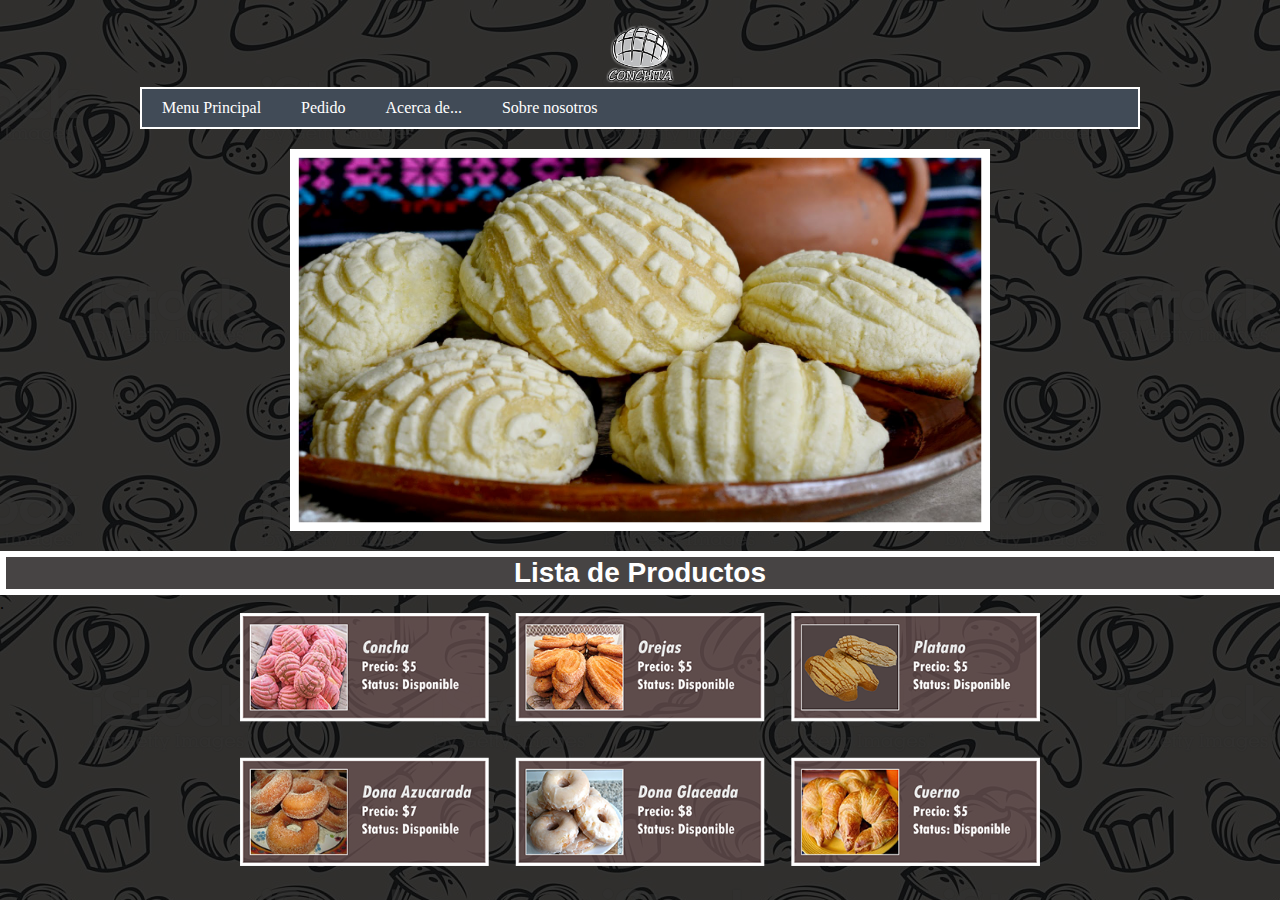
<file: index.html>
<!DOCTYPE html>
<html lang="en">
  <head>
      <link rel="stylesheet" href="estilos.css" />
    <title>Pagina Web</title>
  </head>

  <header>
    <div class = "logotipo">
      <img src= "foto/logopan2.png" width= "100" alt="">
    </div>
    <nav>
      <ul>
        <li><a href= "index.html">Menu Principal</a></li>
        <li><a href= "index.php">Pedido</a></li>
        <li><a href= "AcercaDe.html">Acerca de...</a></li>
        <li><a href= "Sobrenosotros.html">Sobre nosotros</a></li>
        
      </ul>
      </nav>
  </header>

  <section class = main>
      <img src= "foto/panilustracion2.png" width="700">
      
  
  </section>

  <etiq>
<h2>Lista de Productos</h2>
  </etiq>
  <p>.</p>
  
          <img src= "foto/Lista.png" width= "800" alt="">


  </body>
</html>
</file>
<file: estilos.css>
* {
  margin: 0;
  padding: 0;
}

body {
  background: url(foto/panfondo2.png);
}

header,
.main,
footer {
  width: 90%;
  max-width: 1000px;
  margin: 20px auto;
}

header nav {
  background: #414b57;
  overflow: hidden;
  border: 2px solid white;
}

header nav ul {
  list-style: none;
}

header nav ul li {
  float: left;
}

header nav ul li a {
  padding: 10px 20px;
  display: block;
  color: #fff;
  text-decoration: none;
}

header nav ul li a:hover {
  background: #b0b8c0;
}



form img {
  float: left;
}

footer {
  background: #000;
  color: #fff;
  clear: both;
  padding: 10px 0 px;
  text-align: center;
}

img {
  margin: auto;
  display: block;
}
etiq h2 {
  font-size: 28px;
  font-family: "Franklin Gothic Medium", "Arial Narrow", Arial, sans-serif;
  color: white;
  text-align: center;
  background: rgb(71, 68, 68);
  border: 6px solid white;
}
</file>
